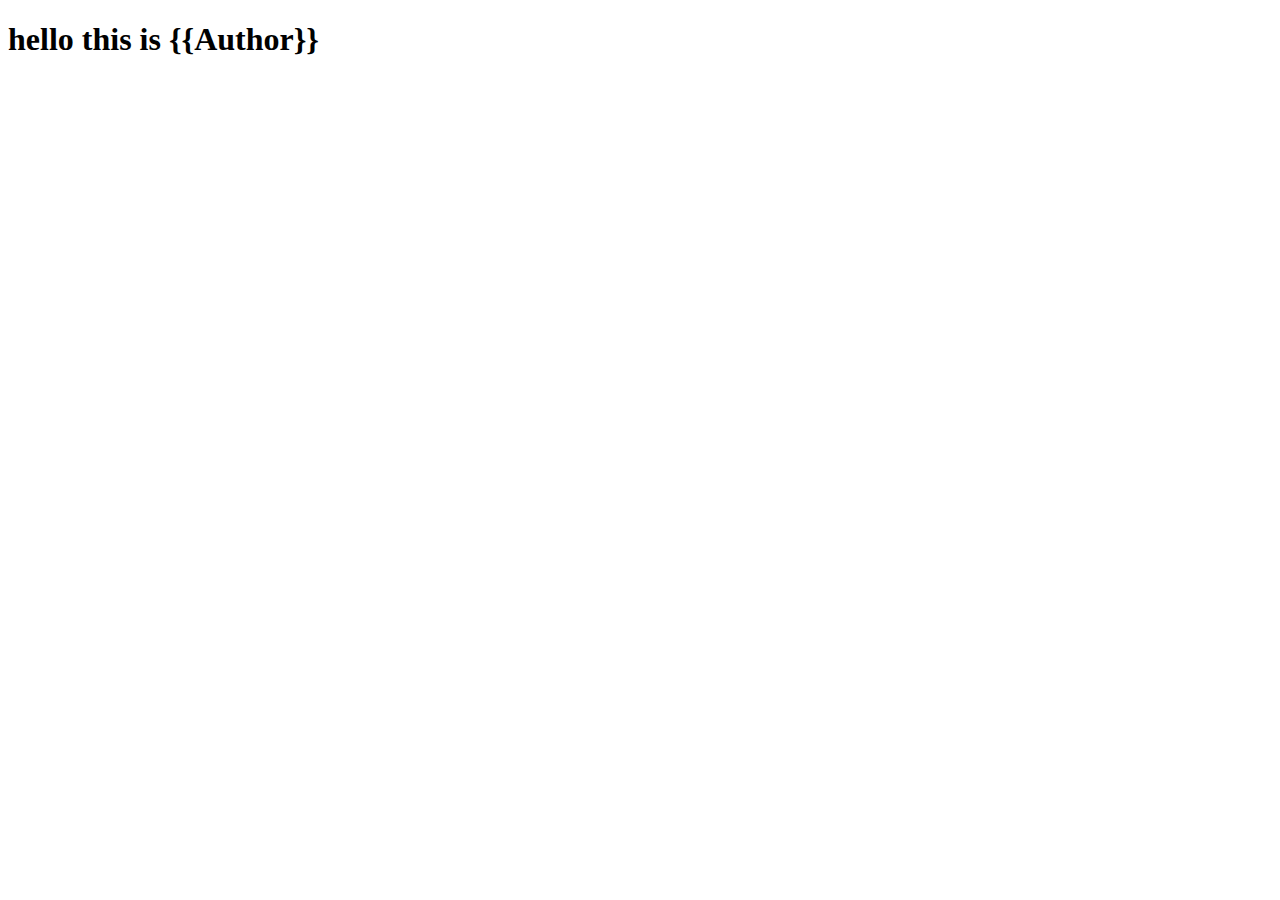
<file: second_project/templates/index.html>
<!DOCTYPE html>
<html lang="en">
  <head>
    <meta charset="UTF-8" />
    <meta http-equiv="X-UA-Compatible" content="IE=edge" />
    <meta name="viewport" content="width=device-width, initial-scale=1.0" />
    <title>Document</title>
  </head>
  <body>
    <h1>hello this is {{Author}}</h1>
    
  </body>
</html>
</file>
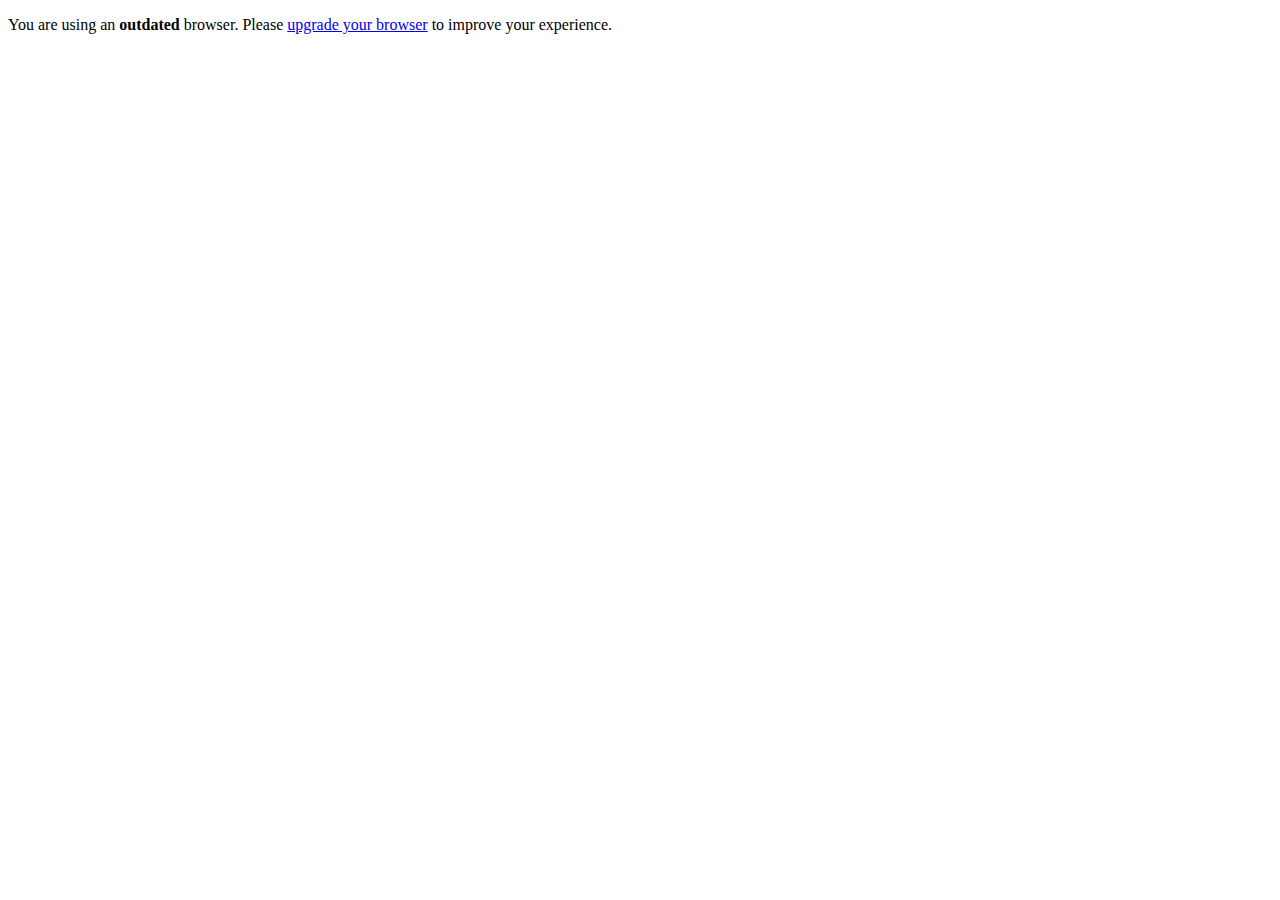
<file: forth_project/first_app/templates/index.html>
<!DOCTYPE html>
<!--[if lt IE 7]>      <html class="no-js lt-ie9 lt-ie8 lt-ie7"> <![endif]-->
<!--[if IE 7]>         <html class="no-js lt-ie9 lt-ie8"> <![endif]-->
<!--[if IE 8]>         <html class="no-js lt-ie9"> <![endif]-->
<!--[if gt IE 8]>      <html class="no-js"> <!--<![endif]-->
<html>
    <head>
        <meta charset="utf-8">
        <meta http-equiv="X-UA-Compatible" content="IE=edge">
        <title>my first website</title>
        <meta name="description" content="">
        <meta name="viewport" content="width=device-width, initial-scale=1">
    </head>
    <body>
       
            <p class="browsehappy">You are using an <strong>outdated</strong> browser. Please <a href="#">upgrade your browser</a> to improve your experience.</p>
        
        
    </body>
</html>
</file>
